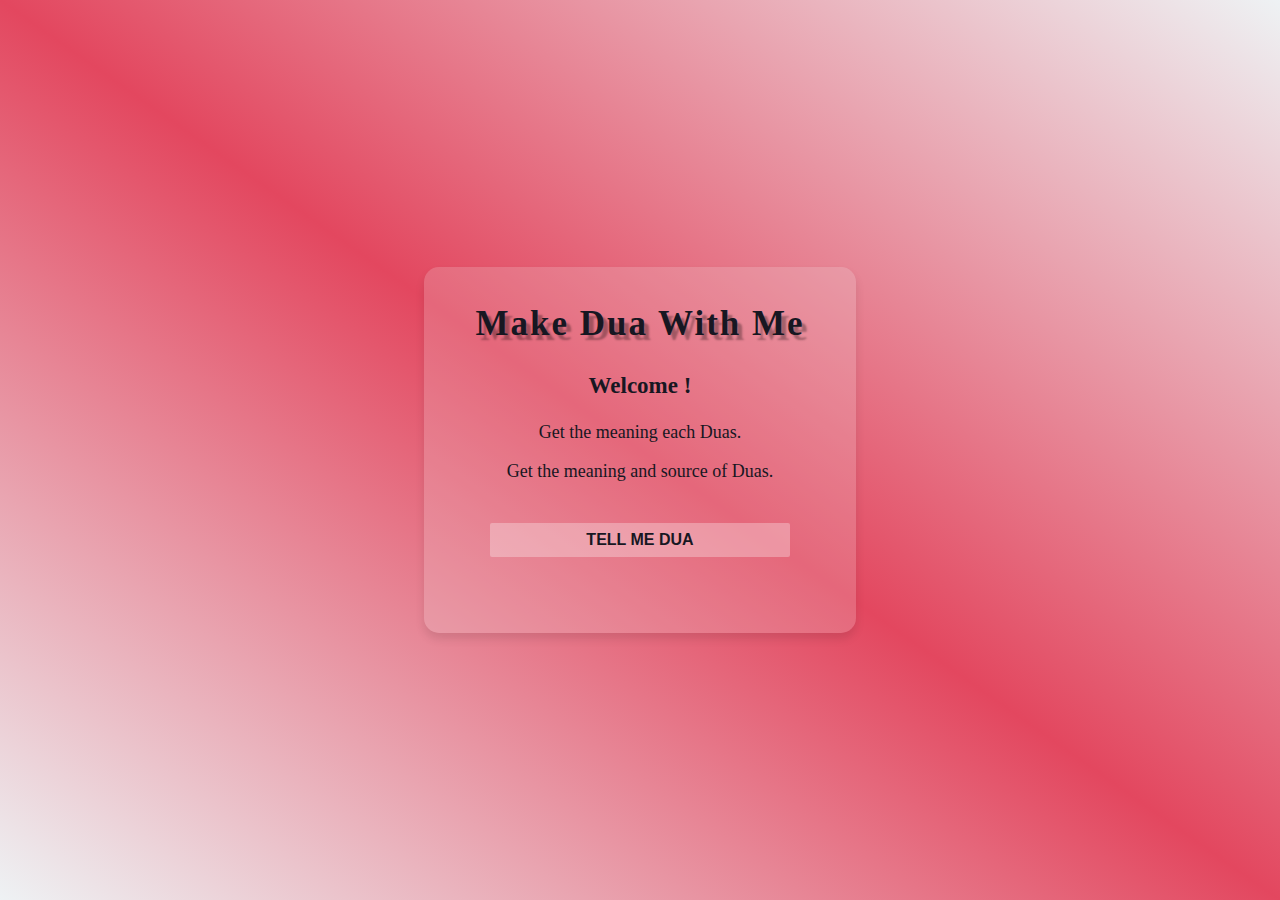
<file: Dua-project/index.html>
<!DOCTYPE html>
<html>
  <head>
    <title>
      Dua Generator Application
    </title>
    <link rel="stylesheet" href="dua.css">
  </head>
  <body>
    <div class="container">

      <h2>Make Dua With Me</h2>
      <div class="js-show-dua">
        <p style="font-weight: 550;font-size: 23px;">Welcome !</p>
        <p>Get the meaning each Duas.</p>
        <p>Get the meaning and source of Duas.</p>
      </div>
      <button class="btn-tell js-tell-btn" onclick="
      generateDua();
      ">Tell Me Dua</button>

    </div>

    <script src="dua-gen.js"></script>
  </body>

</html>
</file>
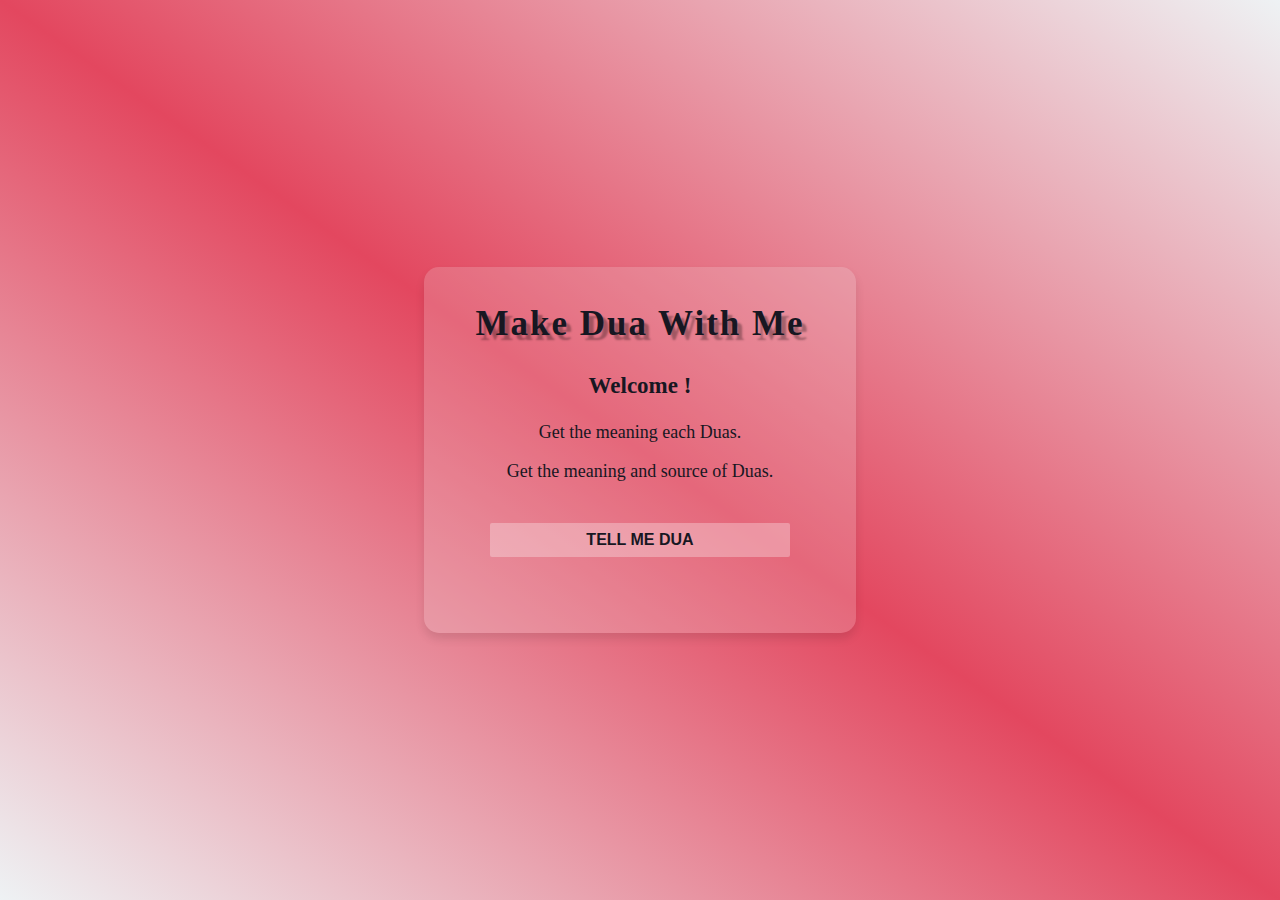
<file: Dua-project/Dua-generator.html>
<!DOCTYPE html>
<html>
  <head>
    <title>
      Dua Generator Application
    </title>
    <link rel="stylesheet" href="dua.css">
  </head>
  <body>
    <div class="container">

      <h2>Make Dua With Me</h2>
      <div class="js-show-dua">
        <p style="font-weight: 550;font-size: 23px;">Welcome !</p>
        <p>Get the meaning each Duas.</p>
        <p>Get the meaning and source of Duas.</p>
      </div>
      <button class="btn-tell js-tell-btn" onclick="
      generateDua();
      ">Tell Me Dua</button>

    </div>

    <script src="dua-gen.js"></script>
  </body>
</html>
</file>
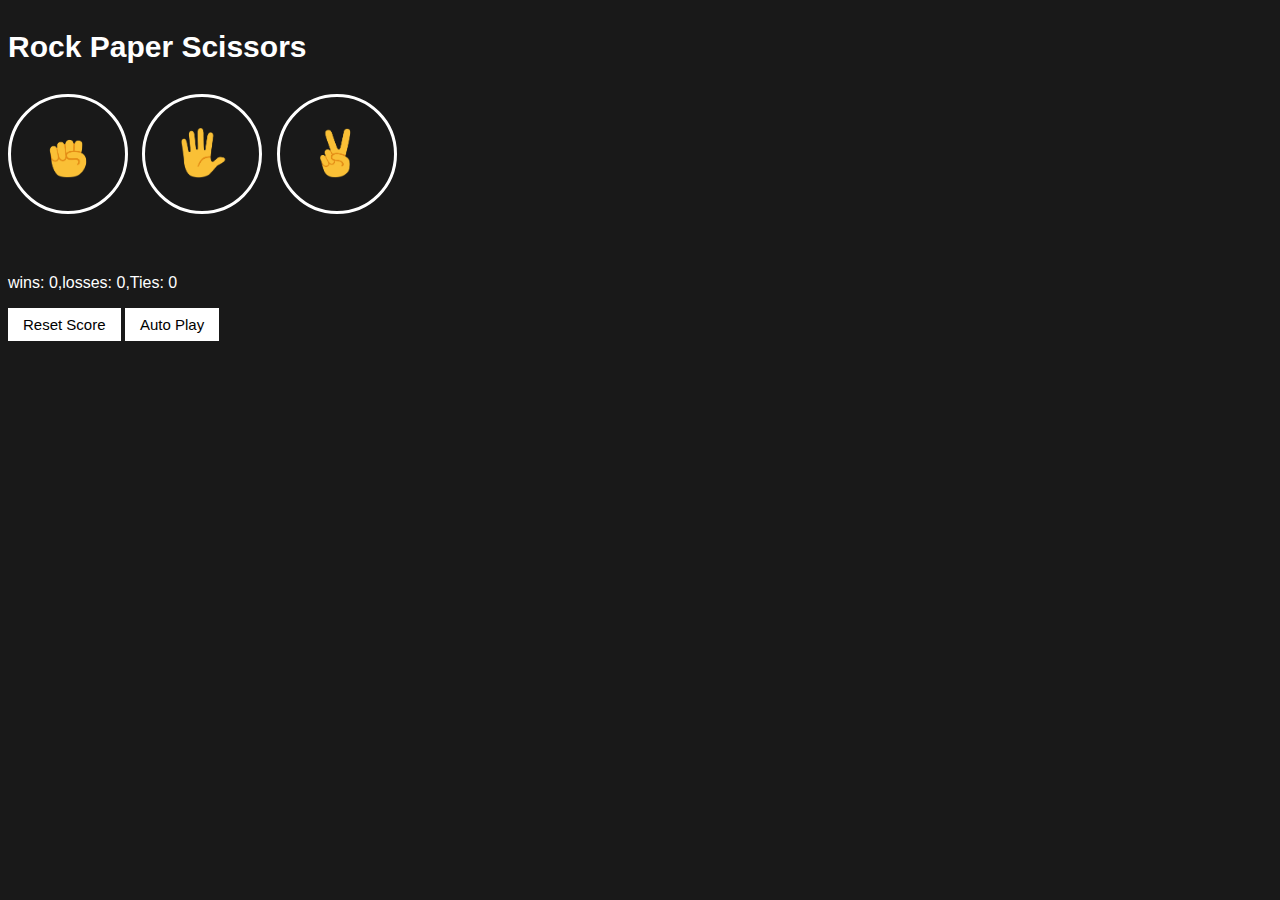
<file: rock-paper-scissor-game/12-rock-paper-scissors.html>
<!DOCTYPE html>
<html>
  <head>
    <title>Rock Paper Scissors</title>
    <link rel="stylesheet" href="12-rock-paper-scissor.css">
  </head>
  
  <body>
    <p class="title">Rock Paper Scissors</p>

    <button onclick="

    playGame('rock');

    " class="move-button"><img src="images/rock-emoji.png" alt="this png image of rock" class="move-icon">
    </button>

    <button onclick="

      playGame('paper');

    " class="move-button"><img src="images/paper-emoji.png" alt="png of paper" class="move-icon"></button>
    <button onclick="

    playGame('scissors');
   
    " class="move-button"><img src="images/scissors-emoji.png" alt="this is png of scissors" class="move-icon"></button>


    <p class="js-result result"></p>
    <p class="js-moves"></p>
    <p class="js-score score"></p>

    <button onclick="
    score.wins = 0,
    score.losses = 0,
    score.ties = 0,
    localStorage.removeItem('score');
    updatescoreElement();

    " class="reset-score-button">Reset Score</button>


    <button class="auto-play-button" onclick="
    autoPlay();
    ">Auto Play</button>

    <script src="12-rock-paper-scissors.js"></script>
    
  </body>
</html>
</file>
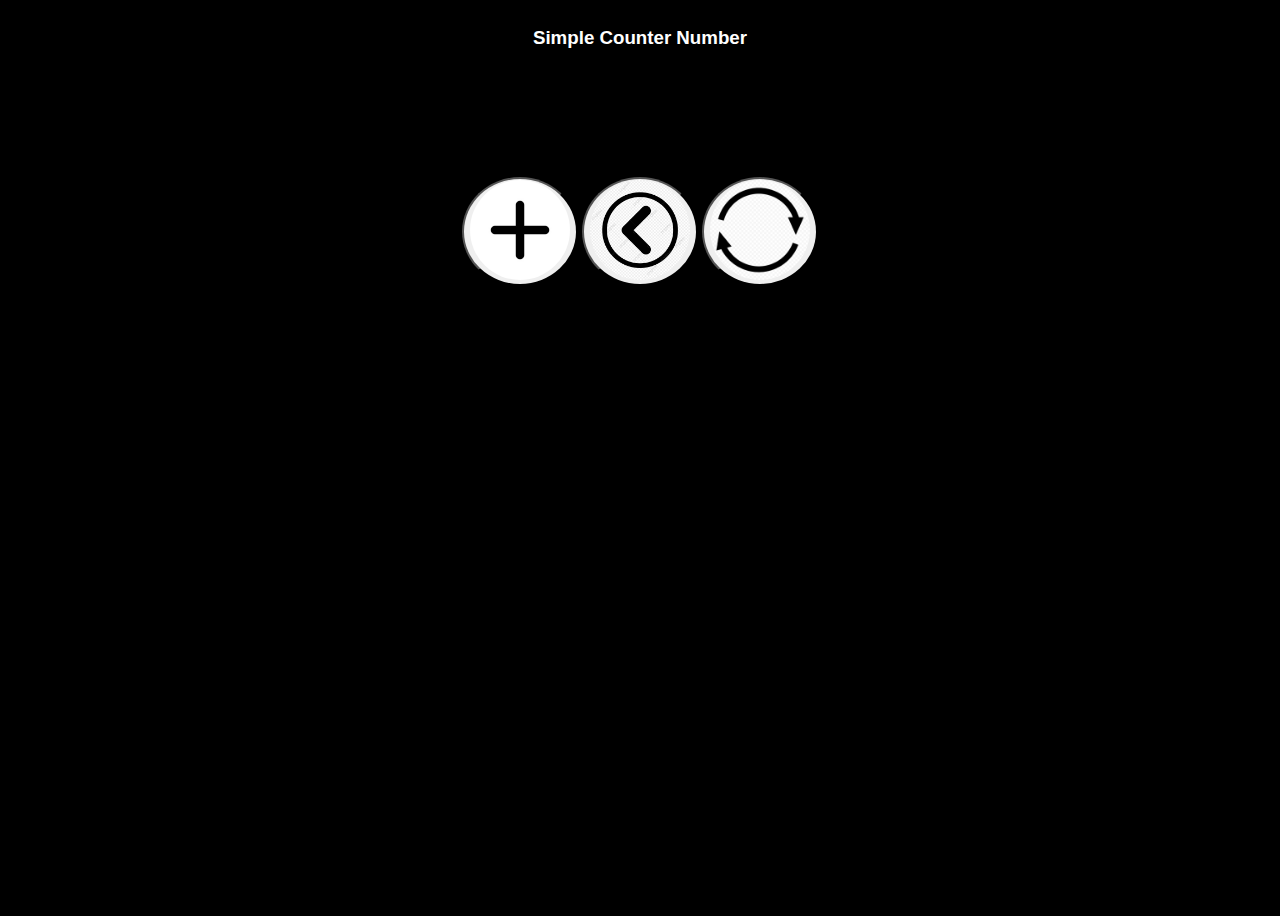
<file: Simple-counter/simple-counter.html>
<!DOCTYPE html>
<html>
  <head>
    <title>Simple Counter</title>
    <style>
      body{
        background-color: black;
        height: 100vh;
        color: white;
        display: flex;
        flex-direction: row;
        justify-content: center;
        column-gap: 20px;
      }
     
      .js-number{
        font-size: 18px;
        font-family: Arial;
        font-size: 40px;
        text-align: center;
      }
      .collect-p{
        display: flex;
        flex-direction: column;
        margin-bottom: 30px;
        justify-content: center;
      }
      h3{
        font-family: Arial;
         text-align: center;
      }
      img{
        width: 100px;
        object-fit: cover;
         border-radius: 50%;
        
      }
      button{
        border-radius: 50%;
      }

    </style>
  </head>
  <body>
    <div class="main-container">
      <div class="collect-p">

    <h3>Simple Counter Number</h3>
    <p class="js-number"></p>
          </div>

    <button onclick="
    counter(1000);
    "><img src="images/Plus Sign free icons designed by Rahul Kaklotar.jpeg" alt="increment"></button>
    <button onclick="
    counter('0');
    "><img src="images/Back Vector Icon, Back Icons, Back, Backward PNG and Vector with Transparent Background for Free Download.jpeg" alt="decrement"></button>

    <button onclick="
    addCounter = 0;
    counterFunc();
    "><img src="images/download (27).jpeg" alt="reset"></button>
        </div>

    
    <script src="simple-counter.js"></script>
    
  </body>
</html>
</file>
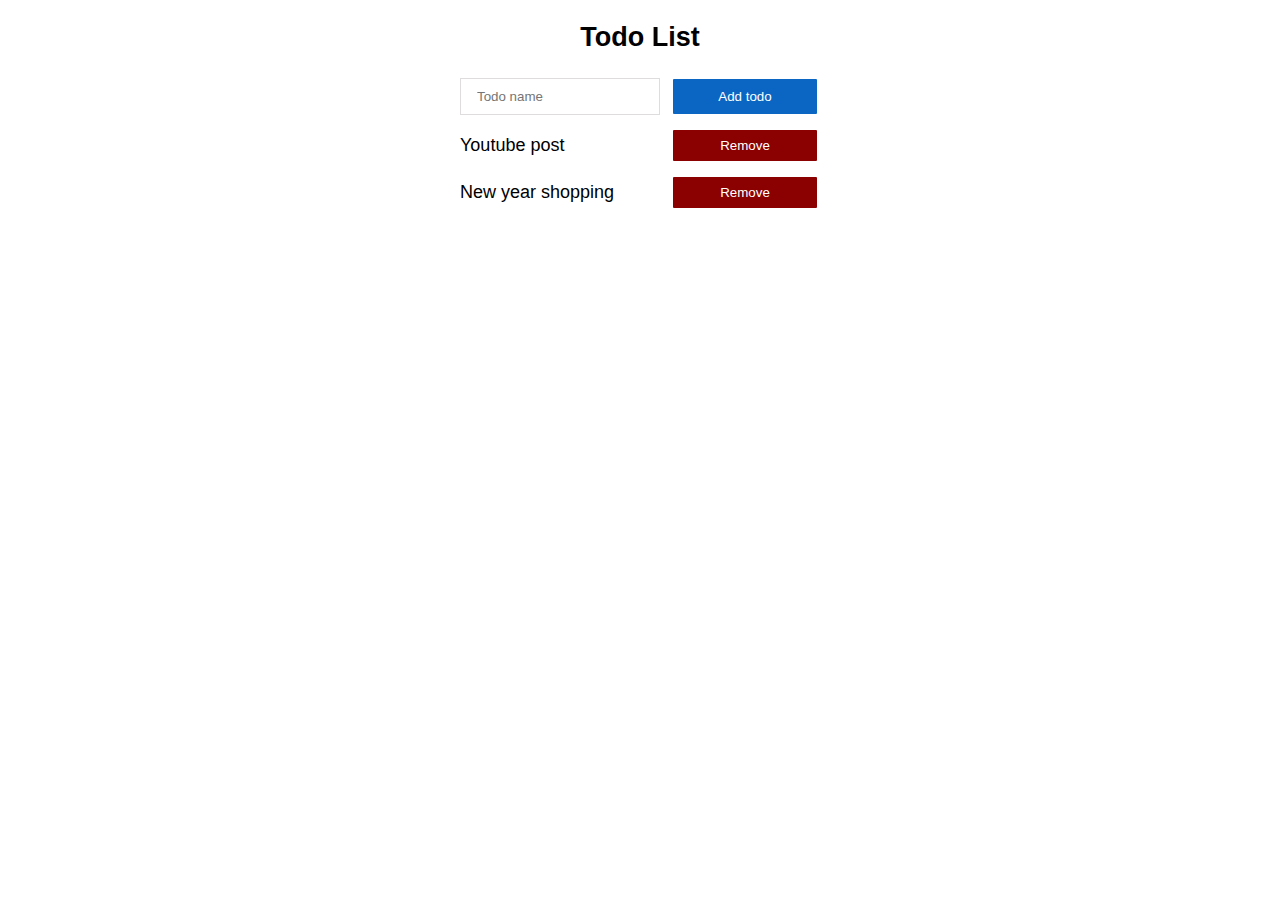
<file: Todo-list -app/to-do-list.html>
<!DOCTYPE html>
<html>
  <head>
    <title>To -d0 list</title>
    <style>
      body{
          font-family: Arial;
        font-size: 18px;
      }

      .todo-box
      {
        display: grid;
        grid-template-columns: 200px 150px;
        align-items: center;
        column-gap: 10px;
        justify-content: center;


      }

      .result-grid{
         display: grid;
         grid-template-columns: 200px 150px;
        align-items: center;
        column-gap: 10px;
        row-gap: 10px;
        margin-top: 10px;
        justify-content: center;
      }
      li{
        padding: 0;
        margin: 0;
        list-style: none;
      }
      
      .todo{
        padding: 10px 16px;
        border: 1px solid rgb(222, 220, 220);

      }

      .add-todo{
         padding: 10px 16px;
         background-color: rgb(10,102,194);
         color: white;
         border: solid;
         border-radius: 4px;
         cursor: pointer;

      }

      .remove{
        background-color: darkred;
        color: white;
        border: solid;
        padding: 8px 16px;
        border-radius: 4px;
        cursor: pointer;
      }
      h2{
        display: grid;
        justify-content: center;
      }
    </style>
  </head>
  <body>
    
    <h2>Todo List</h2>
    <div class="todo-box">
      <input type="text" placeholder="Todo name" class="js-todo-field todo">
    
      <button onclick="
      addTodo();

      " class="add-todo">Add todo</button>
          </div>

    
      <div class="js-result result-grid"></div>
      


    <script>
      let listArray = [{
        name:'Youtube post',
      },
      {
        name:'New year shopping',
      }
      
      ];

   // 
   updateAddTodo();

   function updateAddTodo(){

   let todoValue = '';
   

  for (let i = 0; i < listArray.length; i++){
    const valueObject = listArray[i];
    
    let {name} = valueObject;

    const html = `

        <div>${name}</div>
          <button onclick="
          listArray.splice(${i},1);
          updateAddTodo();
          " class="remove">Remove</button>
        
    `;

    todoValue += html;
        console.log(todoValue);

  }

     document.querySelector('.js-result').innerHTML = todoValue;
}

    function addTodo () {
      const inputElem = document.querySelector('.js-todo-field');
    
        const todoInput = inputElem.value;

        listArray.push({
          name:todoInput,
        });
        console.log(listArray);
        
        inputElem.value = '';

       updateAddTodo();

      }

    </script>
  </body>
</html>
</file>
<file: Dua-project/dua.css>
body{
  margin: 0;
  background: linear-gradient(to left bottom,rgb(238, 242, 244), rgb(227, 71, 95), rgb(238, 242, 244));
  min-height: 100vh;
  display: flex;
  justify-content: center;
  align-items: center;
  font-family: Roboto;
  font-size: 18px;
  color: rgb(23, 23, 34);
}

.container{
  width: 400px;
  height: 350px;
  padding: 8px 16px;
  background-color: rgba(238, 235, 235,0.2);
  box-shadow: 0 6px 10px rgba(0,0,0,0.1);
  border-radius: 15px;
  text-align: center;
}
.btn-tell{
  border: none;
  border-radius: 2px;
  padding: 8px 16px;
  cursor: pointer;
  background-color: rgba(255,255,255,.3);
  border-radius: rgba(255,255,255,.6);
   color: rgb(23, 23, 34);
  margin-top: 23px;
  text-transform: uppercase;
  width: 300px;
  font-size: 16px;
  font-weight: 560;
}
.btn-tell:hover{
  background-color: rgba(255,255,255,.5);
  box-shadow: 0 4px 4px rgba(0,0,0,0.3);
  transition: all 300ms ease;
}

h2{
  font-size: 35px;
  font-weight: 600;
  text-shadow: 5px 5px 2px rgba(0,0,0,0.3);
  letter-spacing: 2px; 
}
</file>
<file: rock-paper-scissor-game/12-rock-paper-scissor.css>
body{

      background-color: rgb(25,25,25);
      color: white;
      font-family: Arial;
      
    }
    .title{

      font-size: 30px;
      font-weight: bold;
      margin-bottom: 30px;

    }

    .move-icon{
      height: 50px;
    }
    .move-button{
      background-color: transparent;
      border: 3px solid white;
      width: 120px;
      height: 120px;
      border-radius: 60px;
      margin-right: 10px;
      cursor: pointer;

    }

    .result{
      font-size: 25px;
      font-weight: bold;
      margin-top: 50px;
    }

    .score{
      margin-top: 60px;

    }

    .reset-score-button,
    .auto-play-button{
      background-color: white;
      border: none;
      font-size: 15px;
      padding: 8px 15px;
      cursor: pointer;

    };
</file>
